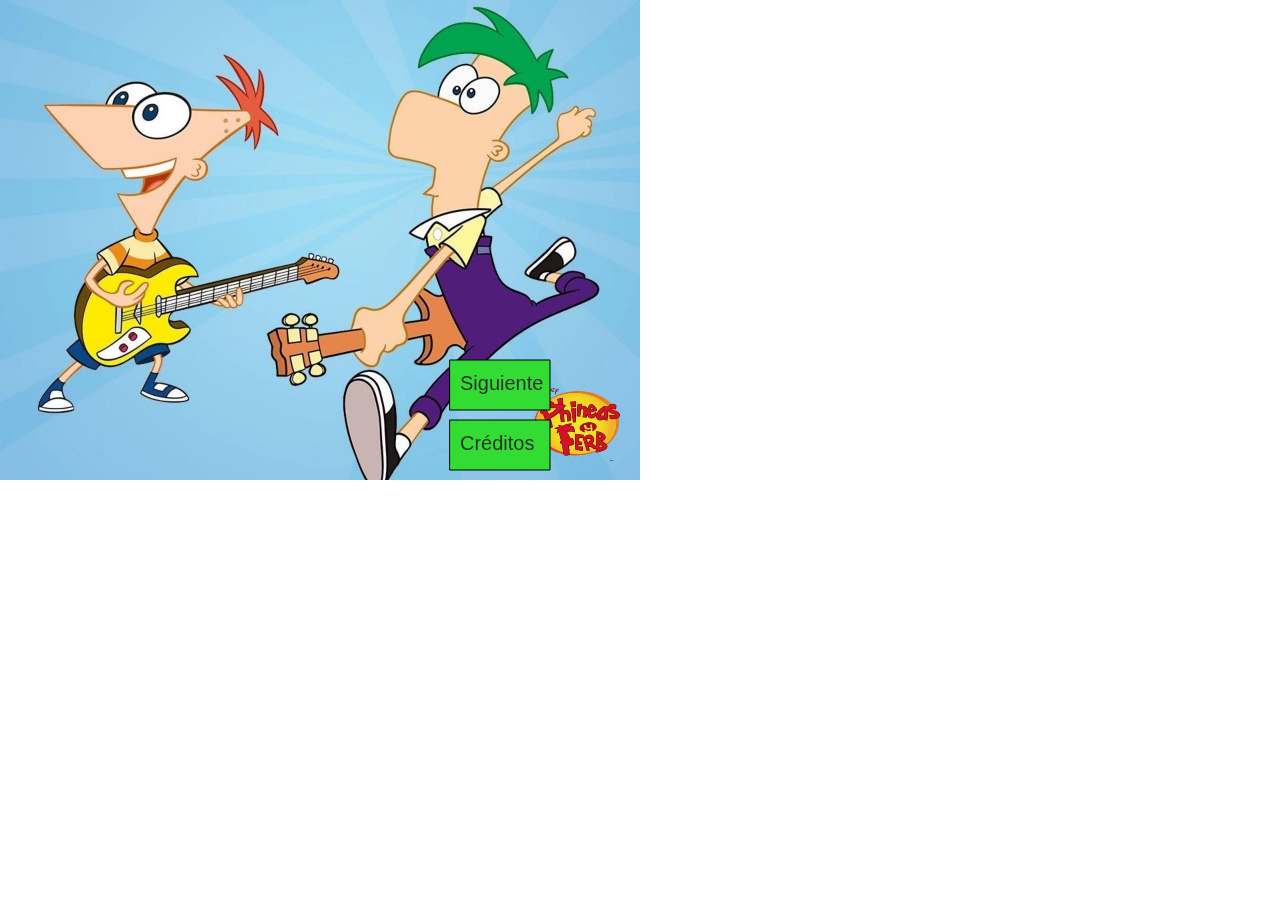
<file: tp3web/tpfinalparte1/index.html>
<!DOCTYPE html>
<html>
<head>
  <meta charset="utf-8">
  <meta name="viewport" content="width=device-width, initial-scale=1.0">

  <!-- PLEASE NO CHANGES BELOW THIS LINE (UNTIL I SAY SO) -->
  <script language="javascript" type="text/javascript" src="libraries/p5.min.js"></script>
  <script language="javascript" type="text/javascript" src="libraries/p5.sound.min.js"></script>
  <script language="javascript" type="text/javascript" src="tpfinalparte1.js"></script>
  <!-- OK, YOU CAN MAKE CHANGES BELOW THIS LINE AGAIN -->

  <style>
    body {
      padding: 0;
      margin: 0;
    }
  </style>
</head>

<body>
</body>
</html>
</file>
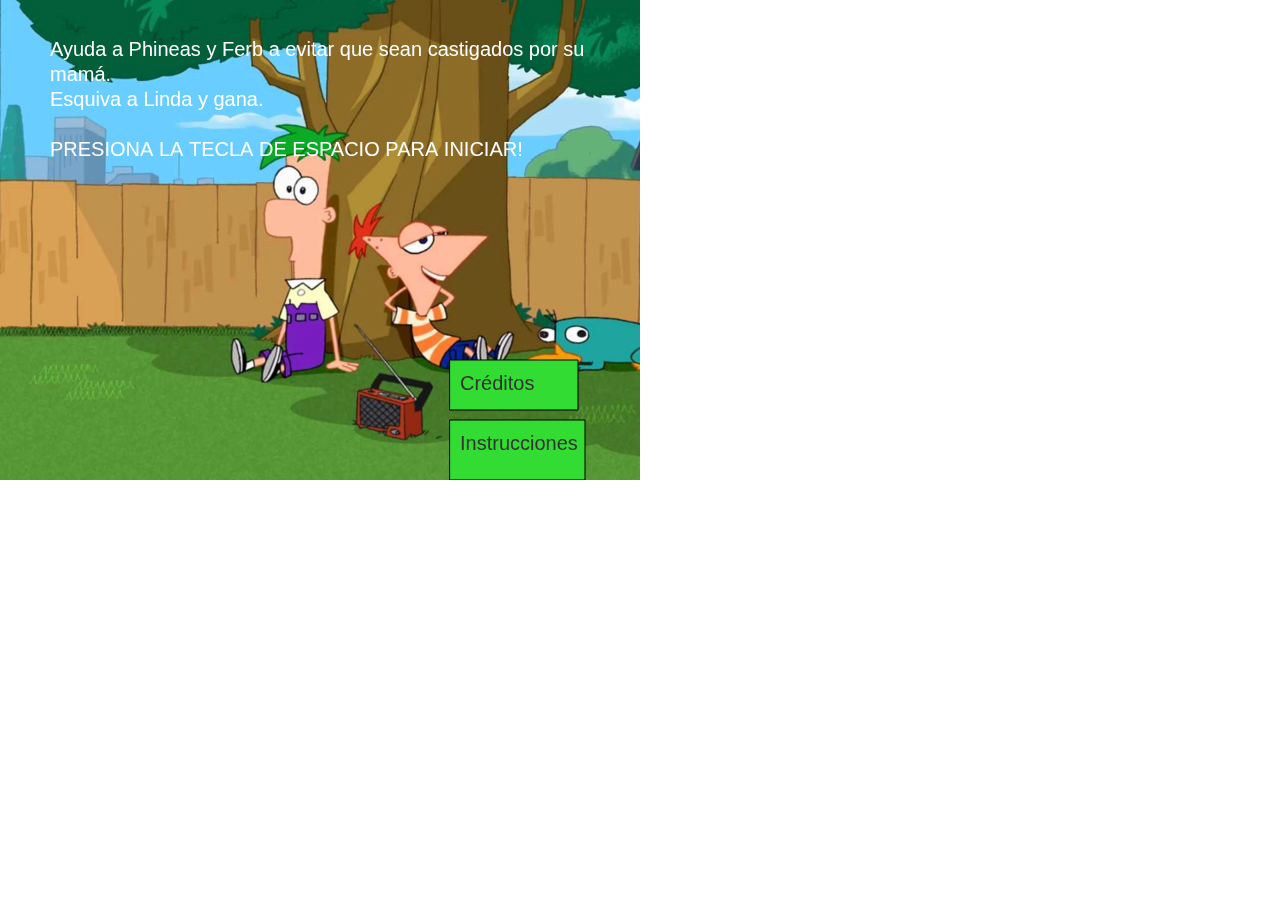
<file: tp3web/tpfinalparte2/index.html>
<!DOCTYPE html>
<html>
<head>
  <meta charset="utf-8">
  <meta name="viewport" content="width=device-width, initial-scale=1.0">

  <!-- PLEASE NO CHANGES BELOW THIS LINE (UNTIL I SAY SO) -->
  <script language="javascript" type="text/javascript" src="libraries/p5.min.js"></script>
  <script language="javascript" type="text/javascript" src="libraries/p5.sound.min.js"></script>
  <script language="javascript" type="text/javascript" src="Juego.js"></script>
  <script language="javascript" type="text/javascript" src="PantallaCreditos.js"></script>
  <script language="javascript" type="text/javascript" src="chicos.js"></script>
  <script language="javascript" type="text/javascript" src="mama.js"></script>
  <script language="javascript" type="text/javascript" src="tpfinalparte2.js"></script>
  <!-- OK, YOU CAN MAKE CHANGES BELOW THIS LINE AGAIN -->

  <style>
    body {
      padding: 0;
      margin: 0;
    }
  </style>
</head>

<body>
</body>
</html>
</file>
